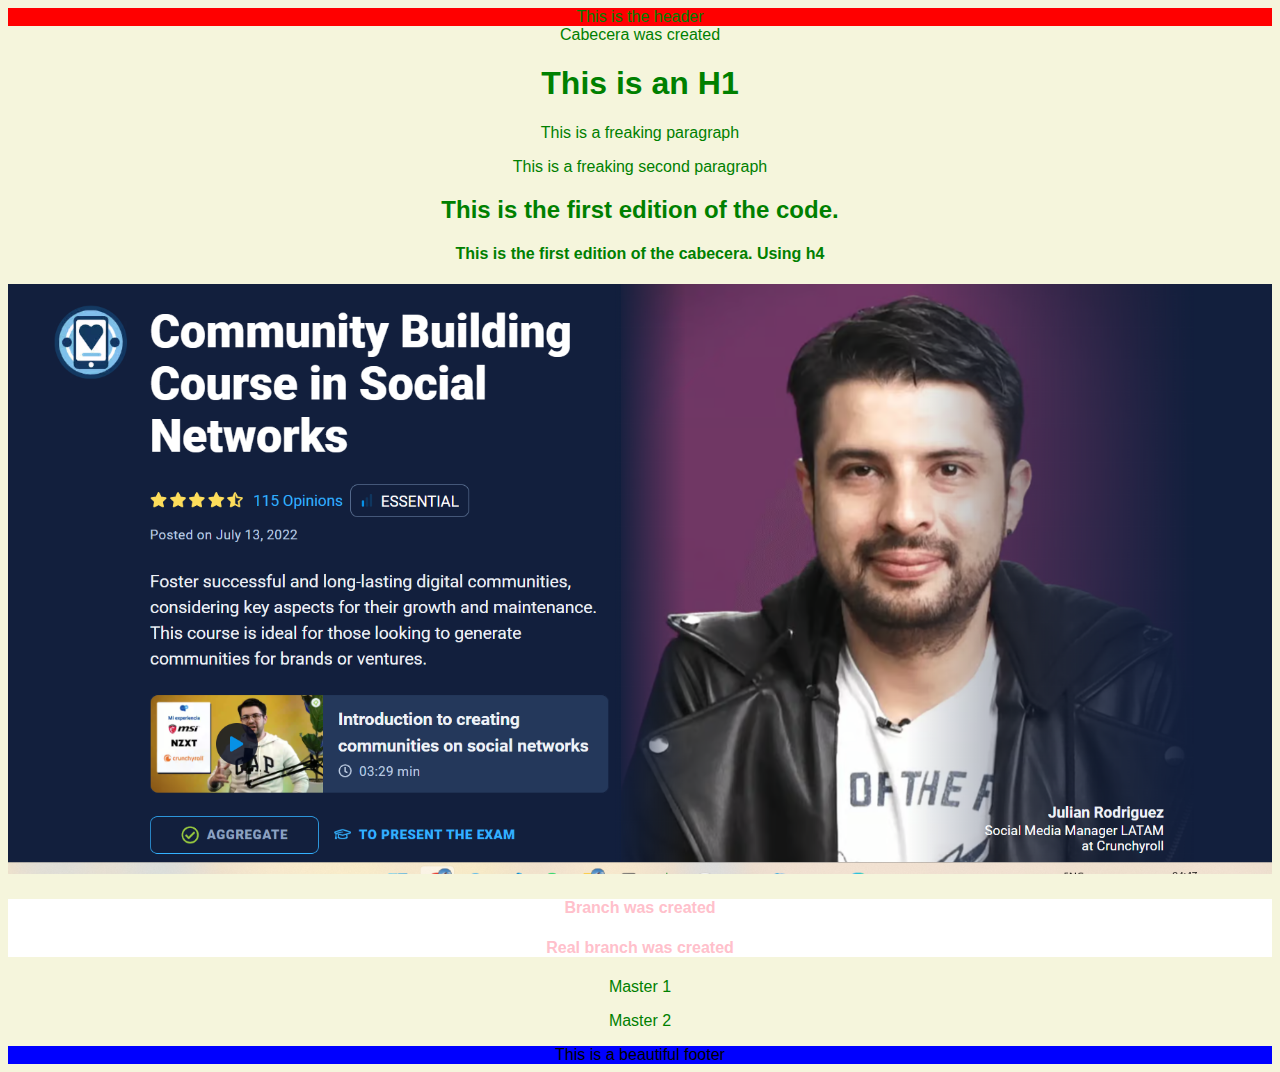
<file: index.html>
<!DOCTYPE html>
<html lang="en">
<head>
    <meta charset="UTF-8">
    <meta name="viewport" content="width=device-width, initial-scale=1.0">
    <title>Welcome to the post, little change version 2.0</title>
    <link rel="stylesheet" href="./css/styles.css">
</head>
<body>
    <header>
        This is the header
    </header>
    <div id="cabecera">
        Cabecera was created
    </div>
    <h1>This is an H1</h1>
    <p>This is a freaking paragraph</p>
    <p>This is a freaking second paragraph</p>
    <h2>This is the first edition of the code.</h2>
    <h4>This is the first edition of the cabecera. Using h4</h4>
    <div><img src="./imgs/communitymanager.png" alt=""></div>

    <div id="newBranch">
        <h4>Branch was created</h4>
        <h4>Real branch was created</h4>
    </div>
    <div>
        <p>Master 1</p>
        <p>Master 2</p>

    </div>

    <footer>
        This is a beautiful footer
    </footer>

</body>
</html>
</file>
<file: css/styles.css>
header{
    background-color: red;
}


body{
    text-align: center;
    font-family: Arial, Helvetica, sans-serif;
    color: green;
    background-color:beige;
}

#newBranch{
    text-align: center;
    font-family: Arial, Helvetica, sans-serif;
    color: pink;
    background-color: white;
}

footer{
    background-color: blue;
    color: black;
}

img{
    width: 100%;
    height: 100%;
}
</file>
